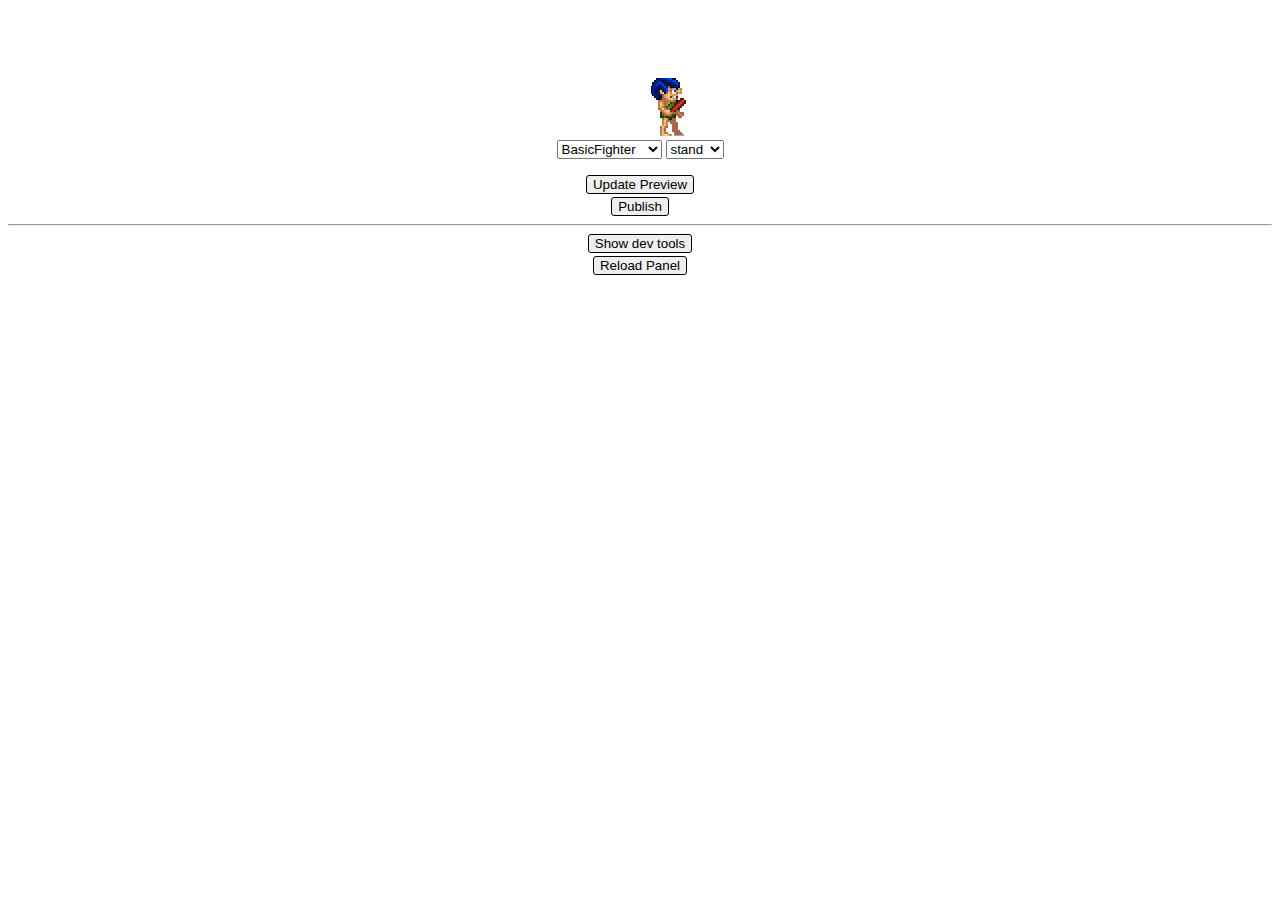
<file: com.dehats.cjsspriteviewer/index.html>
<!doctype html>
<html>
<head>
<meta charset="utf-8">
<link rel="stylesheet" href="./styles/style.css"/>
<title>CREATEJS SPRITE PREVIEW</title>
</head>

<body>
    
  <div role="main">

    <div>      
      <canvas id="mainCanvas" width="256" height="128" ></canvas>
    </div>

    <div id="menu">
      <select id="classSelector">
      </select>

      <select id="animSelector">
      </select>
    </div>

  </div>
    
    <div id="content">
      <ul>
          <li>
            <button id="btn_update"
                    class="controlBg textStyle">
                    Update Preview</button>
            </li>
          
          
          <li>
            <button id="btn_publish"
                    class="controlBg textStyle">
                    Publish</button>
            </li>
            
            <hr/>
            
            <li>
                <button id="btn_debug" 
                        class="controlBg textStyle">
                        Show dev tools</button>
            </li>
            <li>
                <button id="btn_refresh" 
                        class="controlBg textStyle">
                        Reload Panel</button>
            </li>
    
        </ul>
    </div>
    
    <script src="js/libs/CSInterface-4.0.0.js"></script>
    <script src="js/libs/jquery-1.7.1.min.js"></script>
    <script src="js/libs/easeljs-0.6.1.min.js"></script>

    <!-- EaselJS lib file -->
    <script src="sprites/spriteLib.js"></script>
    <script src="js/spriteViewer.js"></script>
    <script src="js/themeMgmt.js"></script>
    <script src="js/main.js"></script>

        
</body>
</html>
</file>
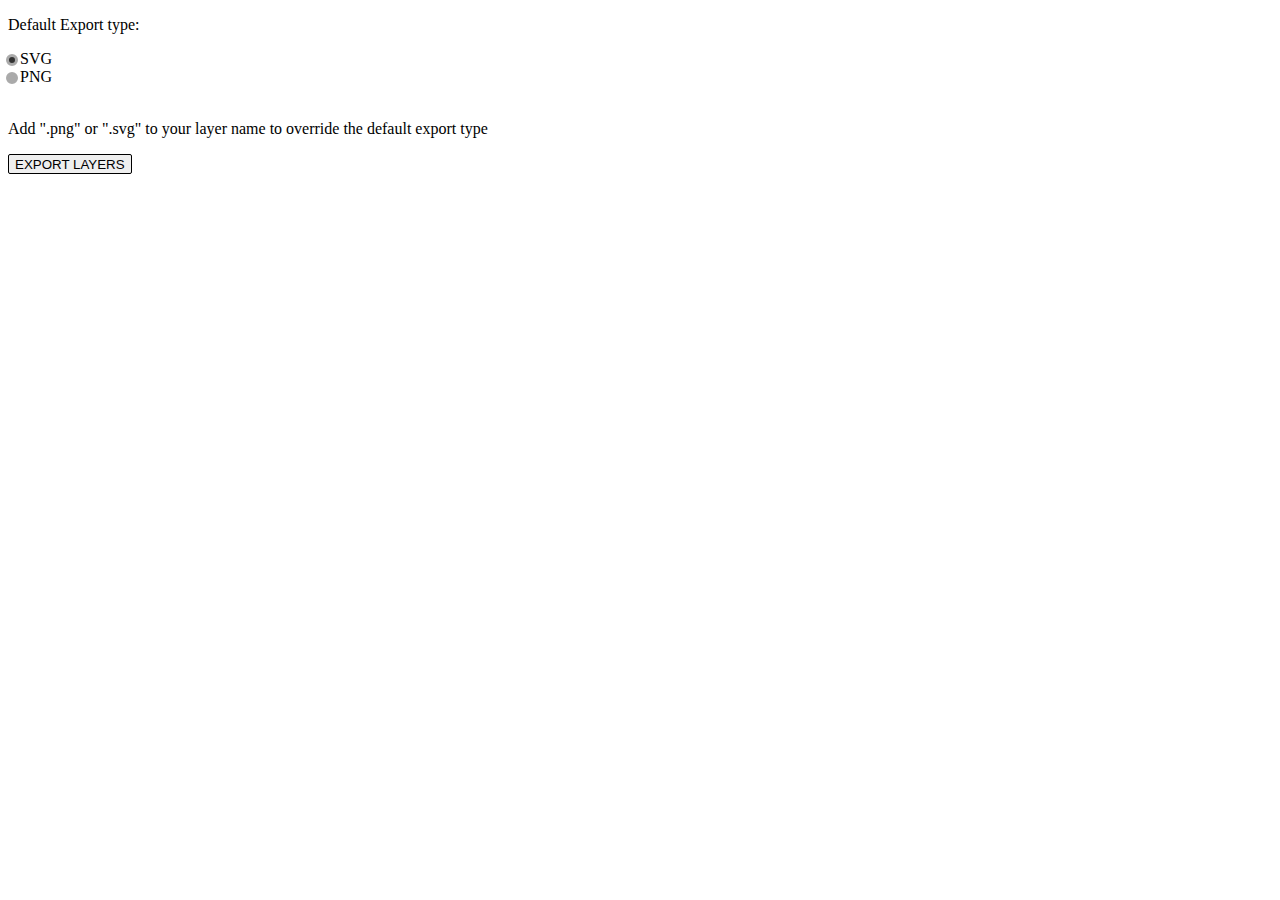
<file: com.dehats.layerexporter/index.html>
<!doctype html>
<html>
<head>
<meta charset="utf-8">
<link rel="stylesheet" href="css/styles.css"/>
<link id="hostStyle" rel="stylesheet" href="css/theme.css"/>
<title></title>
</head>

<body>

    <div id="content">
        
        <div id="main">
            
            <p class="hostFont">Default Export type:</p>
            
            <input type="radio" class="myRadio" name="group1" value="0" checked>
            <label class="hostFont">SVG</label><br>
            
            <input type="radio" class="myRadio" name="group1" value="1" >
            <label class="hostFont">PNG</label><br><br>
                      
                      
            <p class="hostFont">Add ".png" or ".svg" to your layer name to override the default export type</p>
                      
            <button id="btn_exec"
                class="hostElt hostFont">
                EXPORT LAYERS</button>            
            
        </div>

<!--
        <ul class="debugtools">            
            <li>
                <button id="btn_debug" 
                        class="hostElt hostFont">
                        Show dev tools</button>
            </li>            
            <li>
                <button id="btn_reload" 
                        class="hostElt hostFont">
                        Refresh Panel</button>
            </li>
    
        </ul>
-->
    </div>
    
    <script src="js/libs/CSInterface-4.0.0.js"></script>
    <script src="js/libs/jquery-2.0.2.min.js"></script>

    <script src="js/themeManager.js"></script>
    <script src="js/main.js"></script>

        
</body>
</html>
</file>
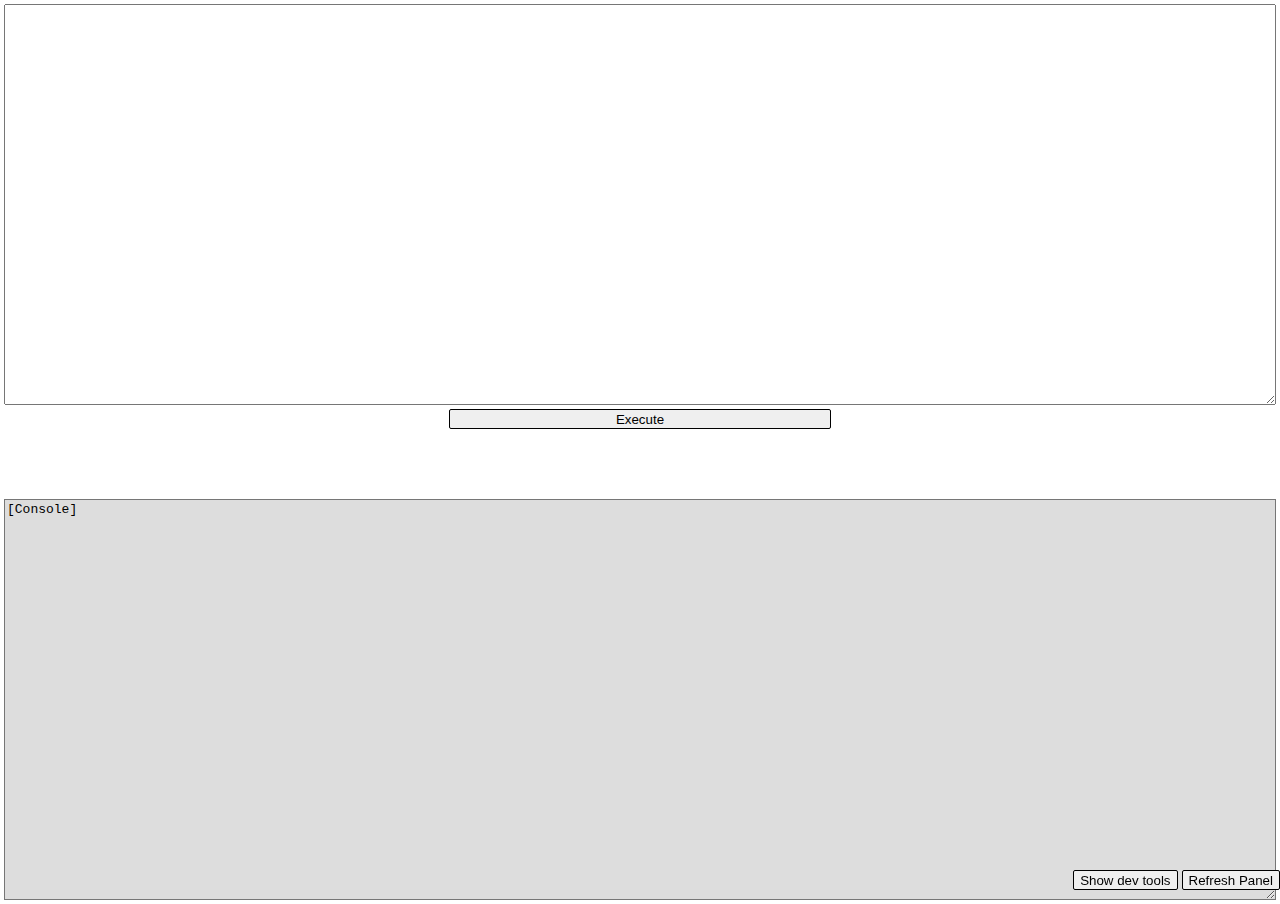
<file: com.dehats.scriptexec/index.html>
<!doctype html>
<html>
<head>
<meta charset="utf-8">
<link rel="stylesheet" href="css/styles.css"/>
<link id="hostStyle" rel="stylesheet" href="css/theme.css"/>
<title></title>
</head>

<body>

    <div id="content">
        
        <div id="main">
            
            <textarea id="codeTA"></textarea>
            
            <div id="sep">
                <button id="btn_exec"
                            class="hostElt hostFont">
                            Execute</button>
            </div>
            <textarea id="resultTA">[Console]</textarea>
                
        </div>          
        
        <ul class="debugtools">            
            <li>
                <button id="btn_debug" 
                        class="hostElt hostFont">
                        Show dev tools</button>
            </li>            
            <li>
                <button id="btn_reload" 
                        class="hostElt hostFont">
                        Refresh Panel</button>
            </li>
    
        </ul>
                
    </div>
    
    <script src="js/libs/CSInterface-4.0.0.js"></script>
    <script src="js/libs/jquery-2.0.2.min.js"></script>

    <script src="js/themeManager.js"></script>
    <script src="js/main.js"></script>

        
</body>
</html>
</file>
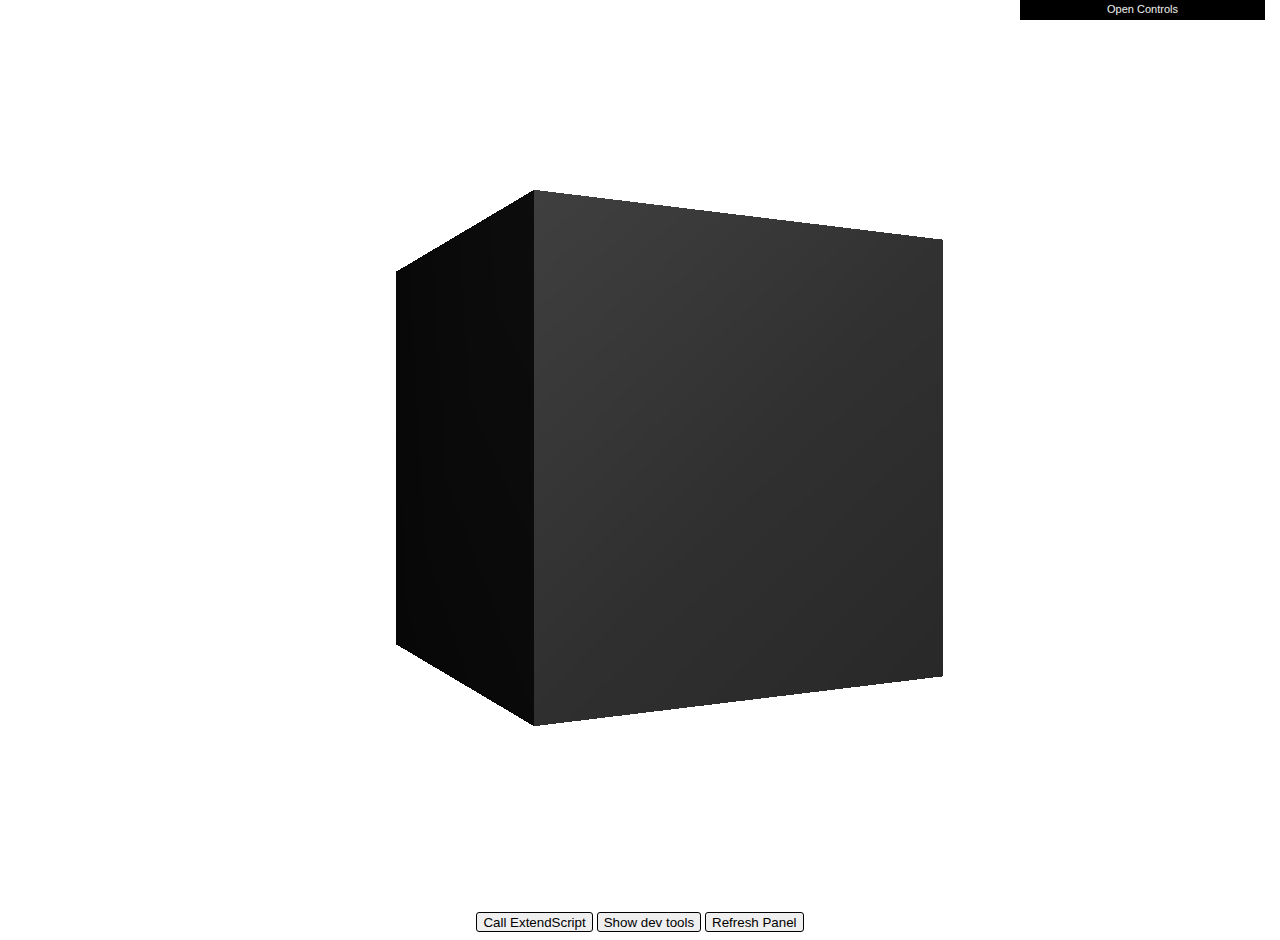
<file: com.dehats.threejsexample/index.html>
<!doctype html>
<html>
<head>
<meta charset="utf-8">
<link rel="stylesheet" href="css/styles.css"/>
<link id="hostStyle" rel="stylesheet" href="css/theme.css"/>
<title></title>
</head>

<body>

    <div id="content">
        
        
        <div id="container">        
		</div>
          
        
        <ul class="debugtools">
            <li>
                <button id="btn_test"
                        class="hostBgd hostFontSize hostFontColor hostBorder hostFontFamily">
                        Call ExtendScript</button>
            </li>
            
            <li>
                <button id="btn_debug" 
                        class="hostBgd hostFontSize hostFontColor hostBorder hostFontFamily">
                        Show dev tools</button>
            </li>            
            <li>
                <button id="btn_reload" 
                        class="hostBgd hostFontSize hostFontColor hostBorder hostFontFamily">
                        Refresh Panel</button>
            </li>
    
        </ul>
    </div>
    
    <script src="js/libs/CSInterface-4.0.0.js"></script>
    <script src="js/libs/jquery-2.0.2.min.js"></script>

    <script src="js/libs/three.min.js"></script>
    <script src="js/libs/dat.gui.min.js"></script>
            
    <script src="js/themeManager.js"></script>
    <script src="js/main.js"></script>
    <script src="js/threedee.js"></script>

        
</body>
</html>
</file>
<file: com.dehats.cjsspriteviewer/styles/style.css>
.textStyle {

}

.controlBg {
    
}

button
{
border:1px solid;
border-radius:3px;
height:19px;
}

#content {
margin-right:auto;
margin-left:auto;
vertical-align:middle;
width:100%;
}

#content ul {
padding:0px;
}

#content ul li {
margin:3px 0px 3px 0px;
}

body {
text-align:center;
}
</file>
<file: com.dehats.layerexporter/css/styles.css>
body {
    /*text-align:center;*/
}


#content {
    margin-right:auto;
    margin-left:auto;
    vertical-align:middle;
    width:100%;
}

.debugtools{
    margin: 0;
    padding: 0;
    list-style-type: none;
    text-align: center;
}

.debugtools li {
    display:inline;
    margin:3px 0px 3px 0px;
}

.myRadio {
    -webkit-appearance: none;
    display:inline-block;    
    margin:-2px;
    width:12px;
    height:12px;
    background-color: #AAAAAA;
    border-color: #AAAAAA;
    border-style:solid;
    border-radius:6px;    
}
.myRadio:checked {
    background-color: #333333;
}
</file>
<file: com.dehats.layerexporter/css/theme.css>
/*
This stylesheet represents CC app styles
Empty classes will be edited at runtime with dynamic app values
*/
button
{
    border:1px solid;
    border-radius:2px;
    height:20px;
    vertical-align:bottom;
}

.hostFont{}
.hostBgd{}
.hostElt{}
</file>
<file: com.dehats.scriptexec/css/styles.css>
html{
    height:100%;    
}

* {
  box-sizing:border-box;
  -moz-box-sizing:border-box;
  -webkit-box-sizing:border-box
}    

body {
    text-align:center;
    height:100%;
    margin:0px;
    padding:0px;
}


#content {
    /*
    margin-right:auto;
    margin-left:auto;
    */
    vertical-align:middle;
    width:100%;
    max-width:100%;
    height:100%;
    padding:2px;
}

#main{
    width:100%;
    /*margin:0px auto;*/
    height:100%;
    padding:2px;
}


textarea{
    box-sizing:border-box;    
    max-width:100%;
    min-width:100%;    
}

#codeTA {
    font-family:monospace;
    font-size:13px;
    width: 100%;
    height:45%;    
}

#sep {    
    width:100%;
    text-align:center;
    height:10%;
}

#btn_exec{
    width:30%;
}

#resultTA {
    font-family:monospace;
    font-size:13px;
    width:100%;
    height:45%;    
    background-color:#DDDDDD;
}


.debugtools{
    margin: 0;
    padding: 0;
    list-style-type: none;
    text-align: center;
    height:30px;
    bottom:0px;
    right:0px;
    position:fixed;
}

.debugtools li {
    display:inline;
    margin:3px 0px 3px 0px;
}
</file>
<file: com.dehats.scriptexec/css/theme.css>
/*
This stylesheet represents CC app styles
Empty classes will be edited at runtime with dynamic app values
*/
button
{
    border:1px solid;
    border-radius:2px;
    height:20px;
    vertical-align:bottom;
}

.hostFont{}
.hostBgd{}
.hostElt{}
</file>
<file: com.dehats.threejsexample/css/styles.css>
body {
    text-align:center;
}

#container{
    text-align:center;
}

#content {
    margin-right:auto;
    margin-left:auto;
    vertical-align:middle;
    width:100%;
}

.debugtools{
    margin: 0;
    padding: 0;
    list-style-type: none;
    text-align: center;
}

.debugtools li {
    display:inline;
    margin:3px 0px 3px 0px;
}
</file>
<file: com.dehats.threejsexample/css/theme.css>
/*
This stylesheet represents CC app styles
Empty classes will be edited at runtime
*/
button
{
    border:1px solid;
    border-radius:3px;
    height:20px;
}

.hostFontSize{}
.hostFontFamily{}
.hostFontColor{}
.hostBgd{}
.hostBorder{}
</file>
